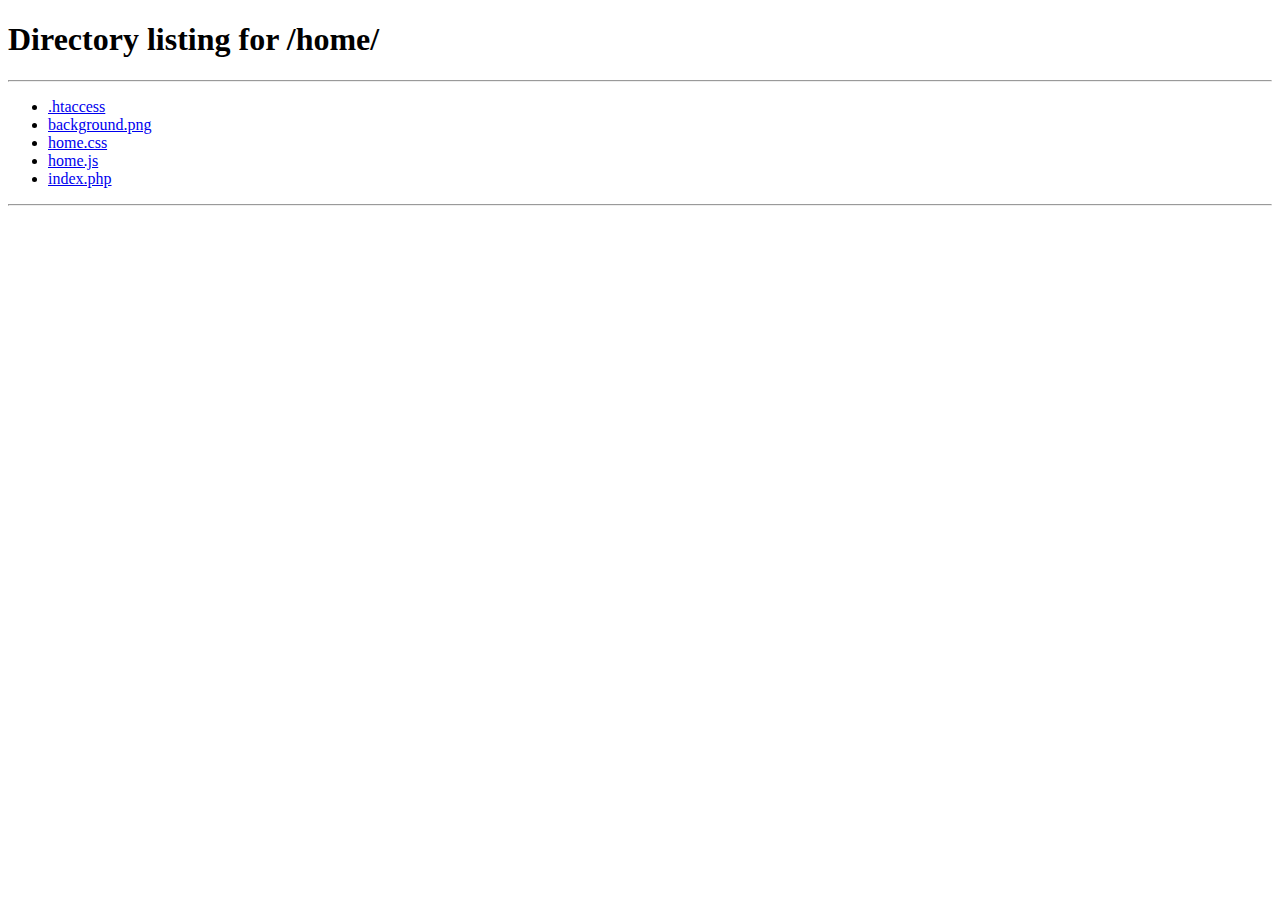
<file: index.html>
<html>
  <head>
    <title>Weiterleitung...</title>
    <script>
      location = "./home";
    </script>
  </head>
  <body>
    Wenn Sie nicht automatisch weitergeleitet werden, klicken Sie bitte <a href="./home">hier</a>
  </body>
</html>
</file>
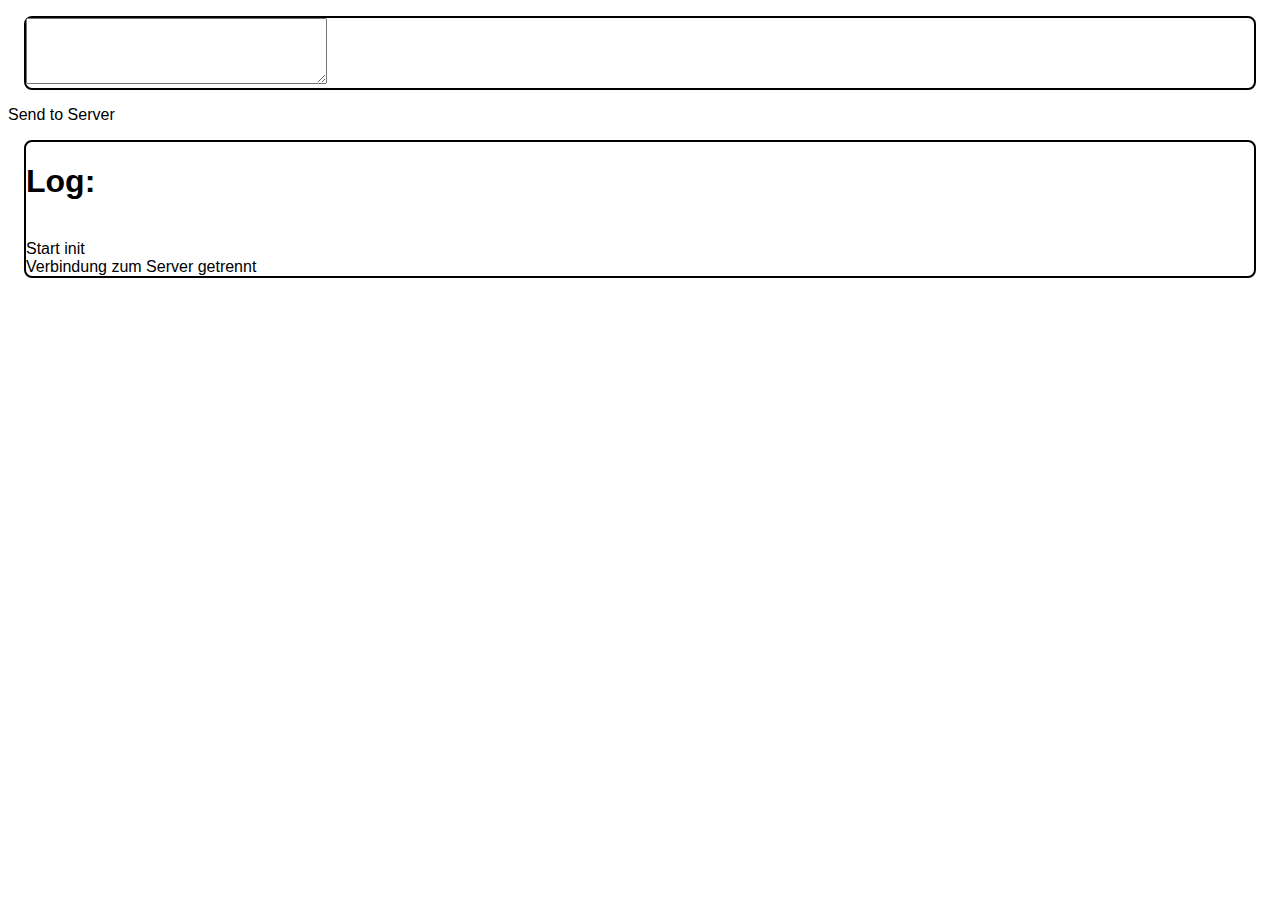
<file: Socket/Client/index.html>
<!DOCTYPE html>
<html lang="de">
<head>
  <!-- Bootstrap -->
  <link rel="stylesheet" href="https://cdn.jsdelivr.net/npm/bootstrap@4.5.3/dist/css/bootstrap.min.css" integrity="sha384-TX8t27EcRE3e/ihU7zmQxVncDAy5uIKz4rEkgIXeMed4M0jlfIDPvg6uqKI2xXr2" crossorigin="anonymous">

  <!-- Styles -->
  <link rel="stylesheet" href="style.css" />

  <!-- Meta -->
  <meta charset="UTF-8">
  <meta name="viewport" content="width=device-width, initial-scale=1.0">
  <title>Client</title>

</head>
<body>

  <div class="container">
    <div class="row"> 
      <div class="col box">
        <textarea id="text" name="text" cols="35" rows="4"></textarea> 	
      </div>  
      <div class="col d-flex align-items-center">
        <div class="btn btn-outline-primary" onclick="send()"> Send to Server </div>
      </div>
      <div id="log" class="box col-12">
        <h1>Log:</h1>
      </div>
    </div> 
  </div>
  <!-- From Bsp
  <form action="form.php" method="post"> //Methode entweder GET oder POST 
    <div>  
       <label for="text">Anmerkung</label>
       <textarea id="text" name="text" cols="35" rows="4"></textarea> 	
       <input type="submit" value="Senden" />
    </div> 
 </form>  -->
</body>
</html>

<!-- Scipts -->
<script type="text/javascript" src="client.js"></script>
</file>
<file: Socket/Client/style.css>
* {
  font-family: Arial;
  }
  
.box {
  border: 2px solid black;
  border-radius: 8px;
  margin: 1em;
 }

 .inp {
   color: Green; 
 }
 
 .srv {
   color: #ffbb11;
 }
</file>
